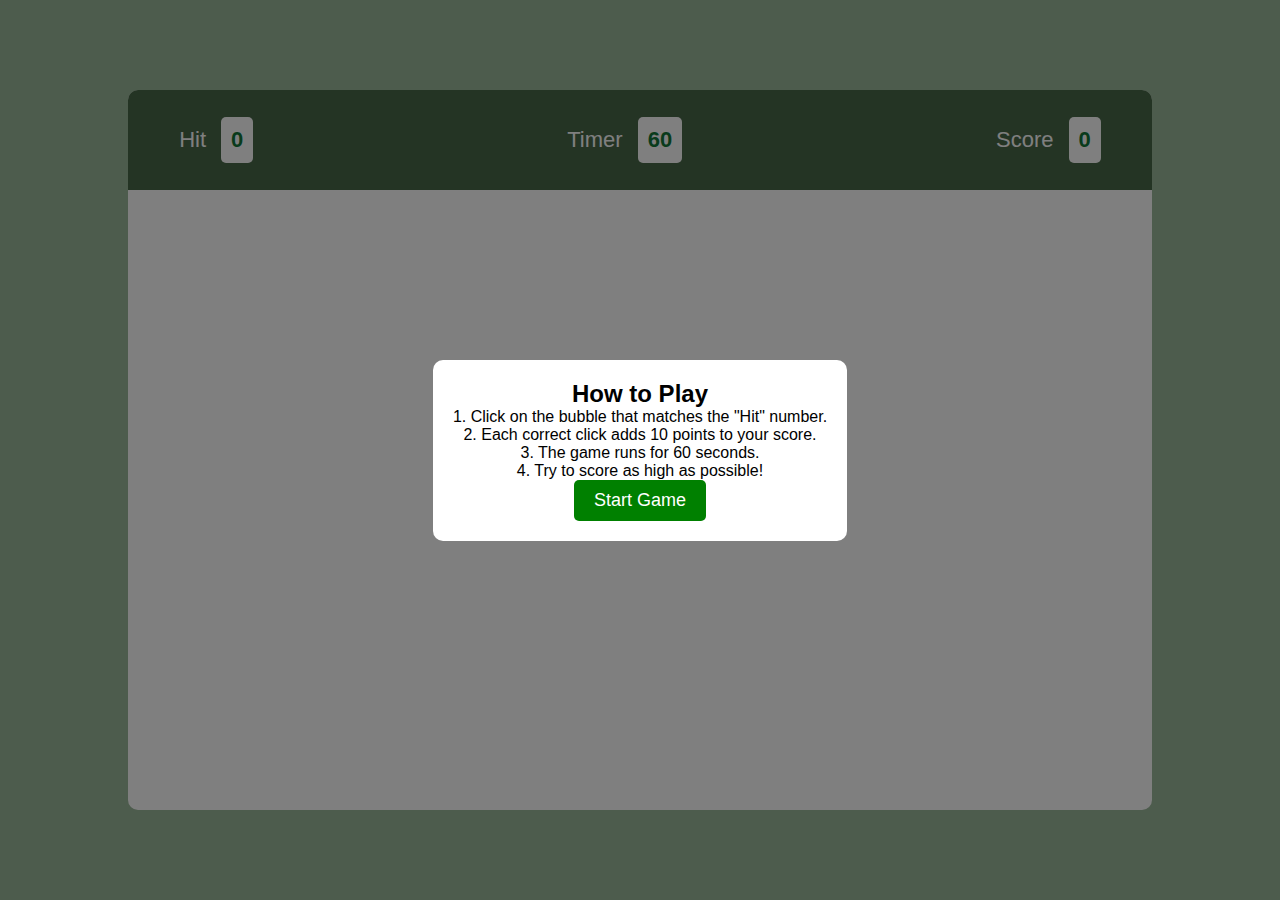
<file: index.html>
<!DOCTYPE html>
<html lang="en">
<head>
    <meta charset="UTF-8">
    <meta name="viewport" content="width=device-width, initial-scale=1.0">
    <title>Bubble Game</title>
    <link rel="stylesheet" href="style.css">
</head>
<body>

    <!-- How to Play Modal -->
    <div id="howToPlayModal" class="modal">
        <div class="modal-content">
            <h2>How to Play</h2>
            <p>1. Click on the bubble that matches the "Hit" number.</p>
            <p>2. Each correct click adds 10 points to your score.</p>
            <p>3. The game runs for 60 seconds.</p>
            <p>4. Try to score as high as possible!</p>
            <button id="startGameBtn">Start Game</button>
        </div>
    </div>

    <div id="main">
        <div id="panel">
            <div id="ptop">
                <div class="elem">
                    <h2>Hit</h2>
                    <div id="hitval" class="box">0</div>
                </div>
                <div class="elem">
                    <h2>Timer</h2>
                    <div id="timerval" class="box">60</div>
                </div>
                <div class="elem">
                    <h2>Score</h2>
                    <div id="scoreval" class="box">0</div>
                </div>
            </div>
            <div id="pbtm"></div>
        </div>
    </div>

    <script src="script.js"></script>
</body>
</html>
</file>
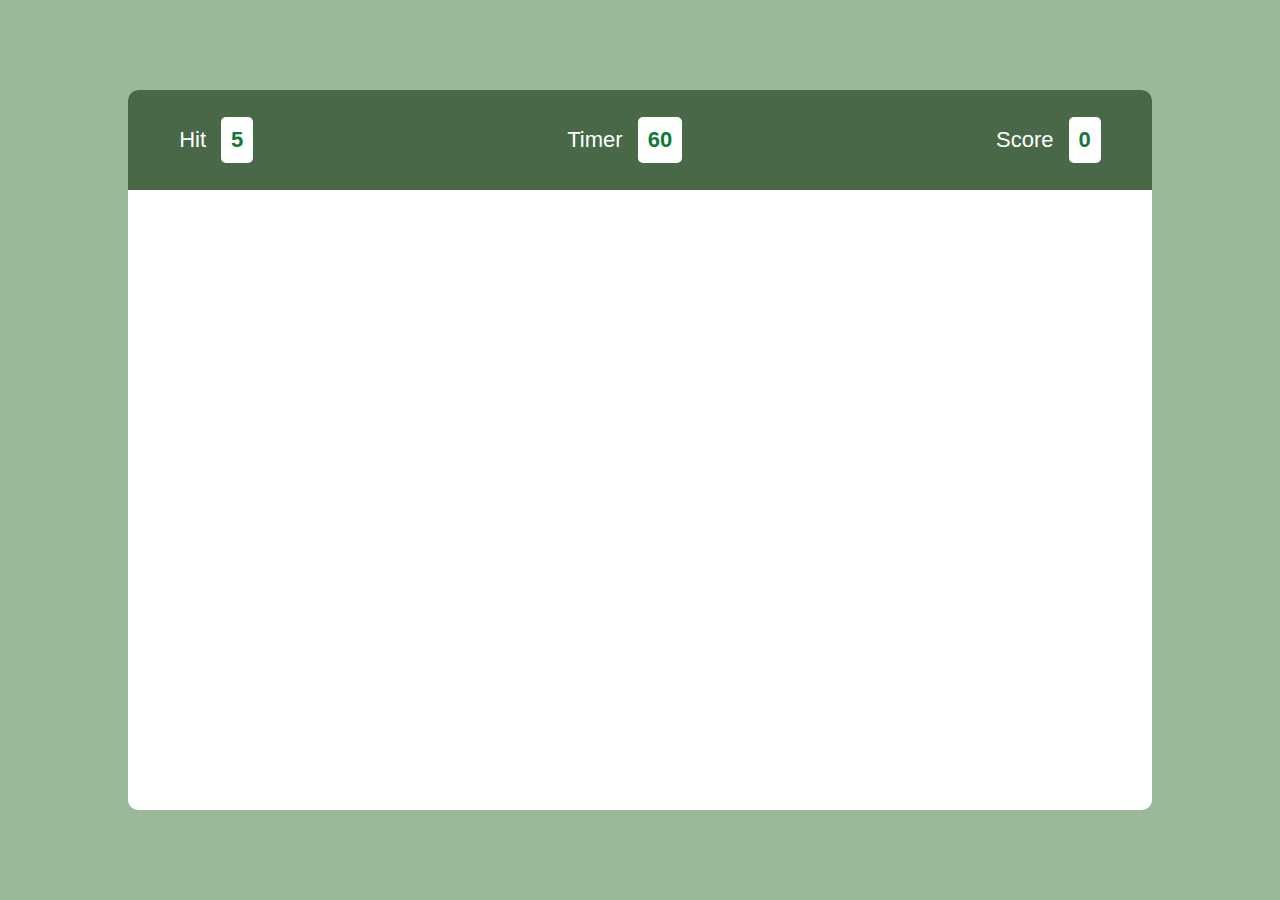
<file: index 2.html>
<!DOCTYPE html>
<html lang="en">

<head>
    <meta charset="UTF-8">
    <meta name="viewport" content="width=device-width, initial-scale=1.0">
    <title>Bubble</title>
    <link rel="stylesheet" href="style.css">
</head>

<body>
    <div id="main">
        <div id="panel">
            <div id="ptop">
                <div class="elem">
                    <h2>Hit</h2>
                    <div id="hitval" class="box">5</div>
                </div>
                <div class="elem">
                    <h2>Timer</h2>
                    <div id="timerval" class="box">60</div>
                </div>
                <div class="elem">
                    <h2>Score</h2>
                    <div id="scoreval" class="box">0</div>
                </div>
            </div>
            <div id="pbtm">
            </div>
        </div>
    </div>
<script src="script.js"></script>
</body>

</html>
</file>
<file: style.css>
/* Reset Default Styles */
* {
    margin: 0;
    padding: 0;
    font-family: "Gilroy", sans-serif;
    box-sizing: border-box;
}

html, body {
    width: 100%;
    height: 100%;
}

/* Main Container */
#main {
    display: flex;
    align-items: center;
    justify-content: center;
    width: 100%;
    height: 100%;
    background-color: rgb(155, 184, 155);
}

/* Game Panel */
#panel {
    overflow: hidden;
    width: 80%;
    height: 80%;
    border-radius: 10px;
    background-color: #fff;
    display: flex;
    flex-direction: column;
}

/* Top Panel (Hit, Timer, Score) */
#ptop {
    padding: 0 5%;
    display: flex;
    justify-content: space-between;
    align-items: center;
    color: #fff;
    width: 100%;
    height: 100px;
    background-color: rgb(72, 104, 72);
}

.elem {
    display: flex;
    align-items: center;
    gap: 15px;
}

.elem h2 {
    font-weight: 500;
    font-size: 22px;
}

.box {
    color: rgb(18, 119, 57);
    font-weight: 600;
    font-size: 22px;
    padding: 10px;
    background-color: white;
    border-radius: 5px;
}

/* Bottom Panel (Bubbles) */
#pbtm {
    display: flex;
    justify-content: center;
    align-items: center;
    flex-wrap: wrap;
    gap: 10px;
    padding: 20px;
    width: 100%;
    height: calc(100% - 100px);
}

/* Bubbles */
.bubble {
    display: flex;
    align-items: center;
    justify-content: center;
    width: 60px;
    height: 60px;
    background-color: rgb(72, 104, 72);
    color: #fff;
    border-radius: 50%;
    font-weight: 500;
    font-size: 22px;
    cursor: pointer;
    transition: 0.3s;
}

.bubble:hover {
    background-color: rgb(50, 75, 50);
}

/* Game Over Screen */
.game-over {
    text-align: center;
    font-family: "Gilroy", sans-serif;
    color: white;
    background-color: rgb(72, 104, 72);
    padding: 30px;
    border-radius: 10px;
    width: 80%;
    max-width: 400px;
    margin: auto;
}

.game-over h1 {
    font-size: 35px;
    font-weight: bold;
    text-transform: uppercase;
    margin-bottom: 10px;
    color: #ffcc00;
    text-shadow: 2px 2px 4px rgba(0, 0, 0, 0.3);
}

.game-over h2 {
    font-size: 28px;
    margin-bottom: 20px;
    color: #ffffff;
}

.game-over span {
    font-weight: bold;
    font-size: 30px;
    color: #ffcc00;
}

/* Restart Button */
#restartGameBtn {
    padding: 12px 25px;
    font-size: 20px;
    font-weight: bold;
    background-color: #ffcc00;
    color: #333;
    border: none;
    cursor: pointer;
    border-radius: 5px;
    transition: 0.3s ease;
}

#restartGameBtn:hover {
    background-color: #e6b800;
}

/* Modal for "How to Play" */
#howToPlayModal {
    display: flex;
    position: fixed;
    width: 100%;
    height: 100%;
    background: rgba(0, 0, 0, 0.5);
    justify-content: center;
    align-items: center;
}

.modal-content {
    background: white;
    padding: 20px;
    text-align: center;
    border-radius: 10px;
}

#startGameBtn {
    background: green;
    color: white;
    padding: 10px 20px;
    border: none;
    font-size: 18px;
    border-radius: 5px;
    cursor: pointer;
}

/* Responsive Adjustments */
@media (max-width: 768px) {
    #panel {
        width: 90%;
        height: 85%;
    }

    .bubble {
        width: 50px;
        height: 50px;
        font-size: 20px;
    }
}

@media (max-width: 480px) {
    #panel {
        width: 95%;
        height: 90%;
    }

    .bubble {
        width: 40px;
        height: 40px;
        font-size: 18px;
    }

    .elem {
        flex-direction: column;
        gap: 5px;
    }
}
</file>
